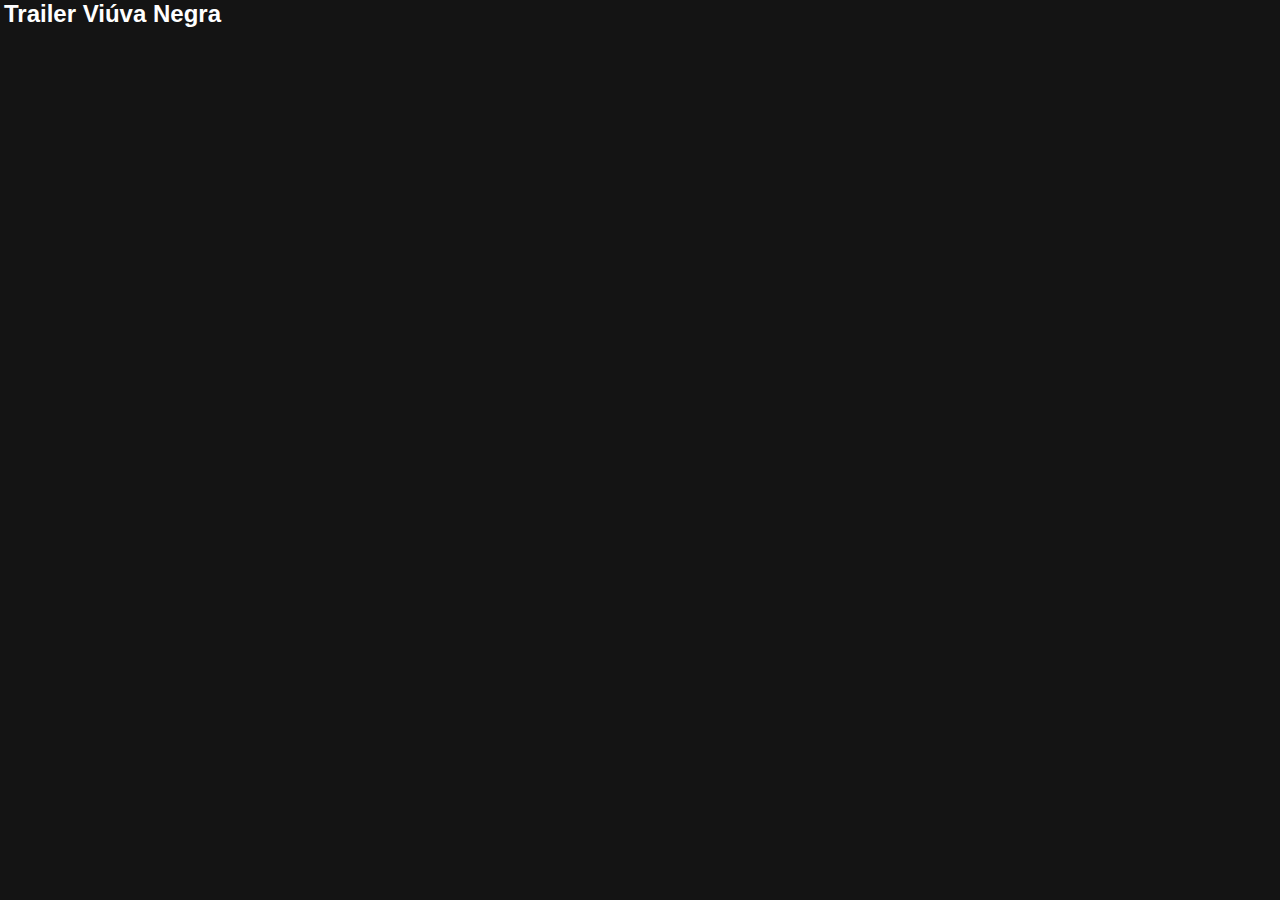
<file: indextrailer.html>
<!DOCTYPE html>
<html lang="pt-br">
<head>
    <meta charset="UTF-8">
    <meta http-equiv="X-UA-Compatible" content="IE=edge">
    <meta name="viewport" content="width=device-width, initial-scale=1.0">
    <link rel="stylesheet" href="STYLE/tmain.css">
    <link rel="icon" type="imagem/png" href="/IMG/iconetflix.png" />


    <title>Trailers</title>
</head>
<body>
<header>
    <div class="container">
        <h2 class="tela1">
            Trailer Viúva Negra
        </h2>
        <div class="tela">
        <iframe class="name" width="560" height="315" src="https://www.youtube.com/embed/uNAxHLp7wv8" title="YouTube video player" frameborder="0" allow="accelerometer; autoplay; clipboard-write; encrypted-media; gyroscope; picture-in-picture" allowfullscreen></iframe>
        </div>
    </div>
</header>
</body>

<script></script>
</html>
</file>
<file: STYLE/tmain.css>
/*definindo variaveis cores*/
:root{
    --vermelho:#e50914;
    --preto:#141414;
}
*{
    margin: 0;
    padding: 0;
    box-sizing: border-box;
}
body{
    background: var(--preto);
    font-family: 'ARIAL', Times, serif;
    color:white;
}
 .tela1 {
   
    margin-left: 4px;
    height: 300px;
    align-items: center;
}
.tela{
    align-items: center;
}
</file>
